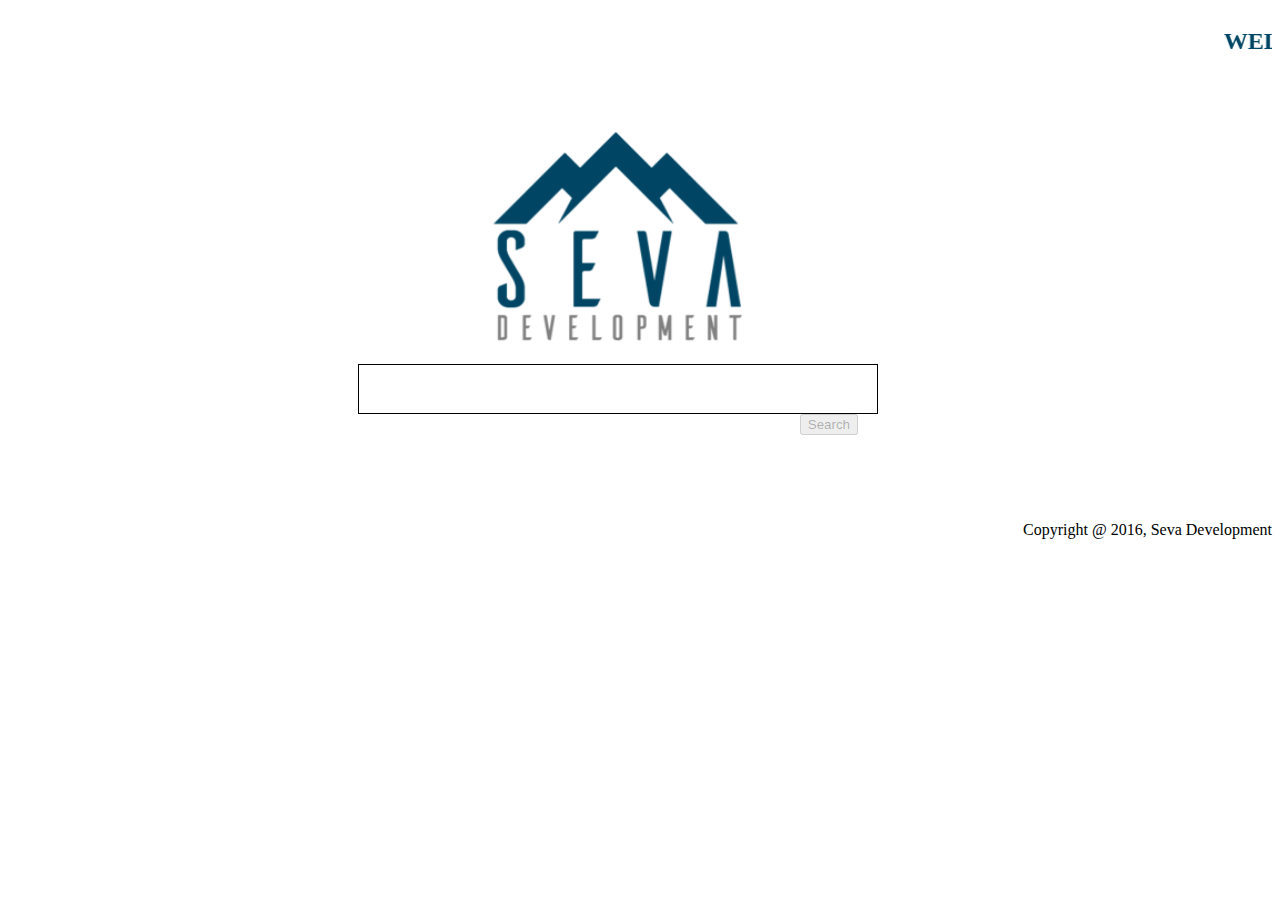
<file: qwert/sevaportal.html>
<!DOCTYPE html>
<html>
<head>
		<script type="text/javascript" src="jquery.js"></script>
		
	<script type="text/javascript">
	$(document).ready(function(){
     $('input#button').attr('disabled','disabled');
     $('input#textbox').keypress(function(){
      if($(this).val() != ''){
     $('input#button').removeAttr('disabled');
            }
     });
	$("input").keyup(function(){
    txt=$("input#textbox").val();
    $.post("post.php",{suggest:txt},function(result){
      $("span").html(result);
    });
  });

});
</script>
<link rel="stylesheet" type="text/css" href="style.css">
<link rel="stylesheet" type="text/css" href="style1.css">

<title>Seva Portal</title>
</head>
<body height="700px" >

<marquee style= "color:#004664"><h2>WELCOME TO SEVA WIKI PORTAL</h2></marquee>
<div id="main" >
	<img src="sevapic.jpg" style="width:304px;height:228px;padding-left:450px;padding-top:50px;">
	<div class="mi" align="right">
	<form id="form" style="padding-left:350px;">
		<input id="textbox" type="text" size="40px" height="100px"class="li1" >
		<a id="src" ><input onClick="search();" id="button" type="button" value="Search" size="150px" height="300px">
		</a>
	</form>
	<span style="left:480px;padding-top:50px;"onClick="search();"></span>
	</div>
</div>
<br>
<br>
<br>
<br>
<br>
<br>



<div id="footer" align="right" style="top:400px;">
Copyright @ 2016, Seva Development
</div>

</body>

<script type="text/javascript">

function search(){
window.location.href='portal.php?sugg='+document.getElementById("textbox").value;


}
</script>

</html>
</file>
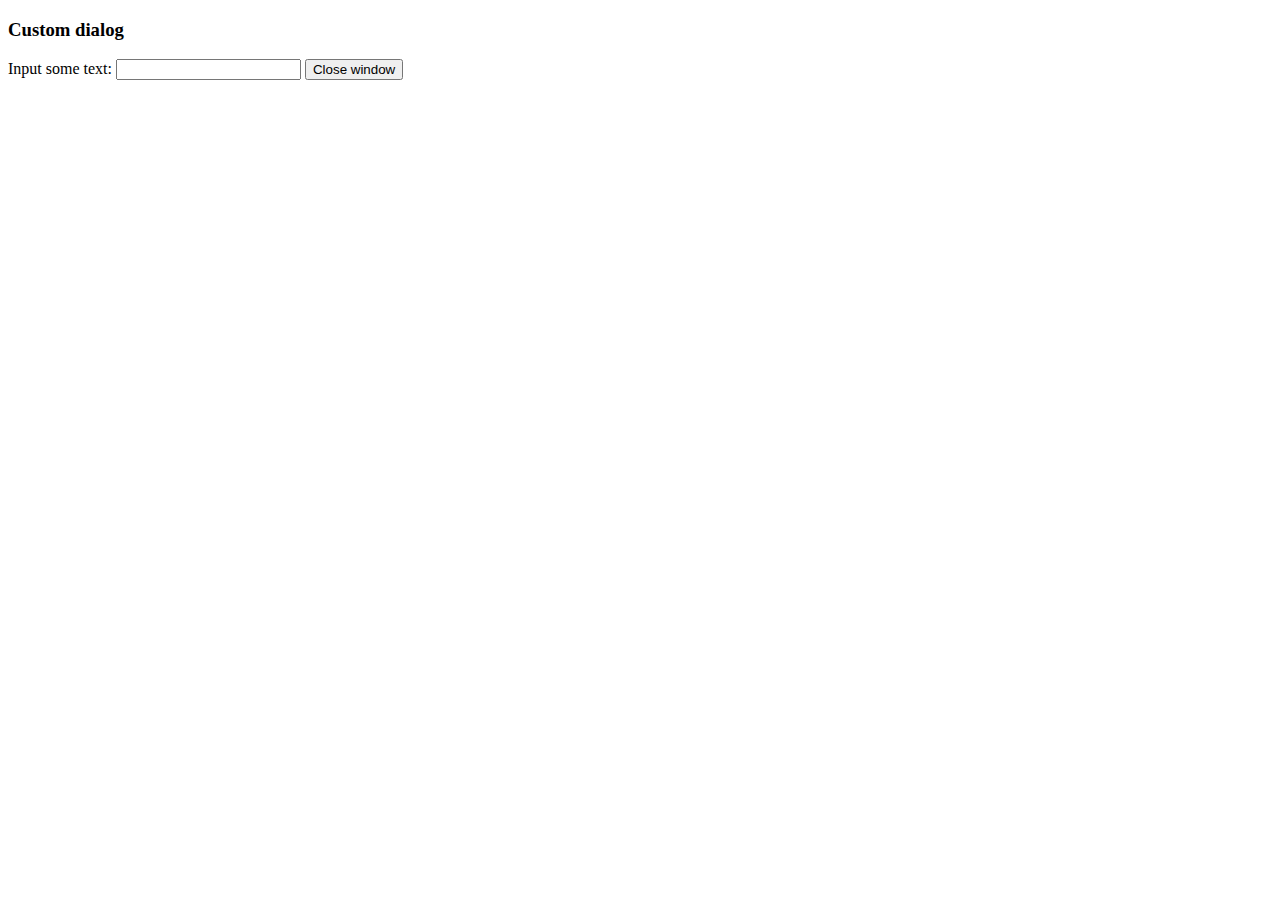
<file: qwert/tinymce/js/tinymce/plugins/example/dialog.html>
<!DOCTYPE html>
<html>
<body>
	<h3>Custom dialog</h3>
	Input some text: <input id="content">
	<button onclick="top.tinymce.activeEditor.windowManager.getWindows()[0].close();">Close window</button>
</body>
</html>
</file>
<file: qwert/style.css>
form {
                width:500px;
                margin:2px auto;
				position:relative;
}
.search {
                padding:8px 15px;
                background:rgba(50, 50, 50, 0.2);
                border:0px solid #dbdbdb;
				
}
.button {
                position:bottom;
                padding:6px 15px;
                left:-8px;
                border:2px solid #207cca;
                background-color:#207cca;
                color:#fafafa;
				
}
.button:hover  {
                background-color:#fafafa;
                color:#207cca;
				position: bottom;
}
#srch{
	height:25px;
}
</file>
<file: qwert/style1.css>
/* Search.php*/
.li1 {
	height: 30px;
	width: 500px;
	border: thin groove #000;
	font-size: 16px;
	padding: 9px;
	font-family: sans-serif;
	font-weight: 600;
	float: left;
	
} 

.mi {
	height: 50px;
	word-spacing: 1em;
	width: 700px;
	padding-top: 1px;
	padding-bottom: 1px;
	padding-left: 0px;
	
	
	
	
	
	
}

/* Post.php*/


ul {
	font-family: "Comic Sans MS", cursive;
	font-size: 16px;
	height: 17px;
	width: 495px;
	border-top-width: thin;
	border-right-width: thin;
	border-bottom-width: thin;
	border-left-width: thin;
	border-top-style: groove;
	border-right-style: groove;
	border-bottom-style: groove;
	border-left-style: groove;
	border-top-color: #666;
	border-right-color: #666;
	border-bottom-color: #666;
	border-left-color: #666;
	padding-right: 2px;
	color: #FFF;
	background-color: #CCC;
	background-repeat: no-repeat;
	padding-left: 200px;
	margin-top: 30px;
	
}
h1 {
	font-size: 14px;
	color: #333;
	padding-left: 17px;
	background-repeat: no-repeat;
	height: 17px;
	white-space: pre;
	border-bottom-width: thin;
	border-bottom-style: groove;
	border-bottom-color: #666;
	font-weight: normal;
	margin-right: 0px;
	margin-bottom: 0px;
	margin-left: 0px;
	background-attachment: fixed;
	margin-top: -1px;
	padding-bottom: 2px;
	background-position: 2px;
	
}
li {
	list-style: none;
	font-size: 12px;
	color:#666;
	border-bottom-width: thin;
	border-bottom-style: groove;
	border-bottom-color: #666;
	height: 18px;
	background-color: #FFF;
	border-right-width: thin;
	border-left-width: thin;
	border-right-style: groove;
	border-left-style: groove;
	border-right-color: #666;
	border-left-color: #666;
	width: 50%;
	font-family: "Comic Sans MS", cursive;
	padding-bottom: 5px;
	overflow: auto;
	
	

}
li:hover {
	padding-top: 2px;
	font-size: 16px;
	color: #FFF;
	background-color: #666;
	border-bottom-width: thin;
	border-bottom-style: groove;
	border-bottom-color: #FFF;
	height: 17px;
	font-family: "Comic Sans MS", cursive;
	
}
.button1 {
	width: 80px;
	float: left;
	font-family: Arial, Helvetica, sans-serif;
	font-size: 13px;
	color: #FFF;
	background-color: #333;
	border: thin groove #000;
	height: 30px;
	margin-left: 2px;
}
</file>
